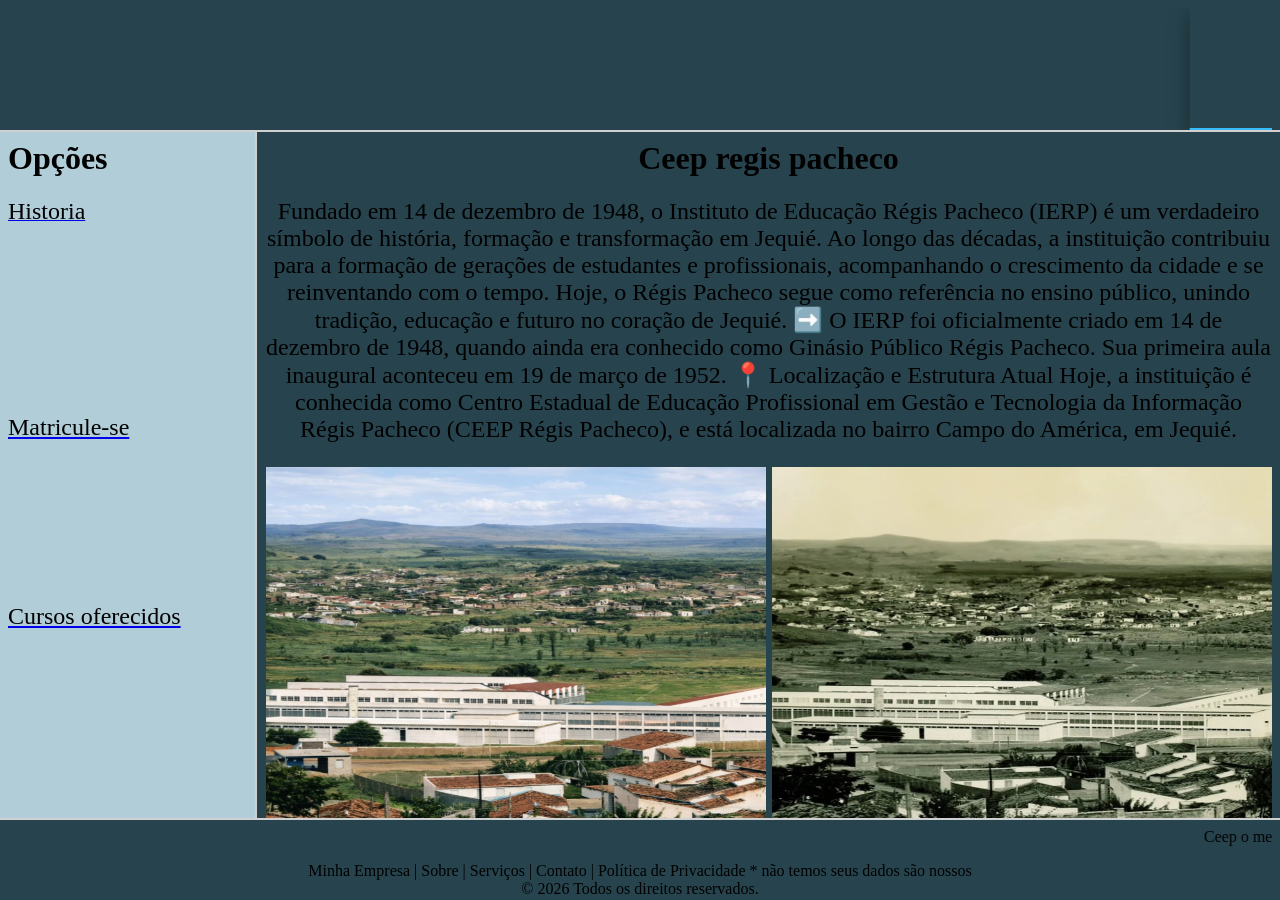
<file: index.html>
<html>
<head>
</head>
<frameset rows="130px,*,80px" border="2">
<frame src ="topo.html" name="topo" >
<frameset cols="20%,*"> 
<frame src ="menu.html" name="menu">
<frame src = "home.html" name="home">
</frameset>
<frame src="rodape.html" name="rodape">
</frameset>
</html>
</file>
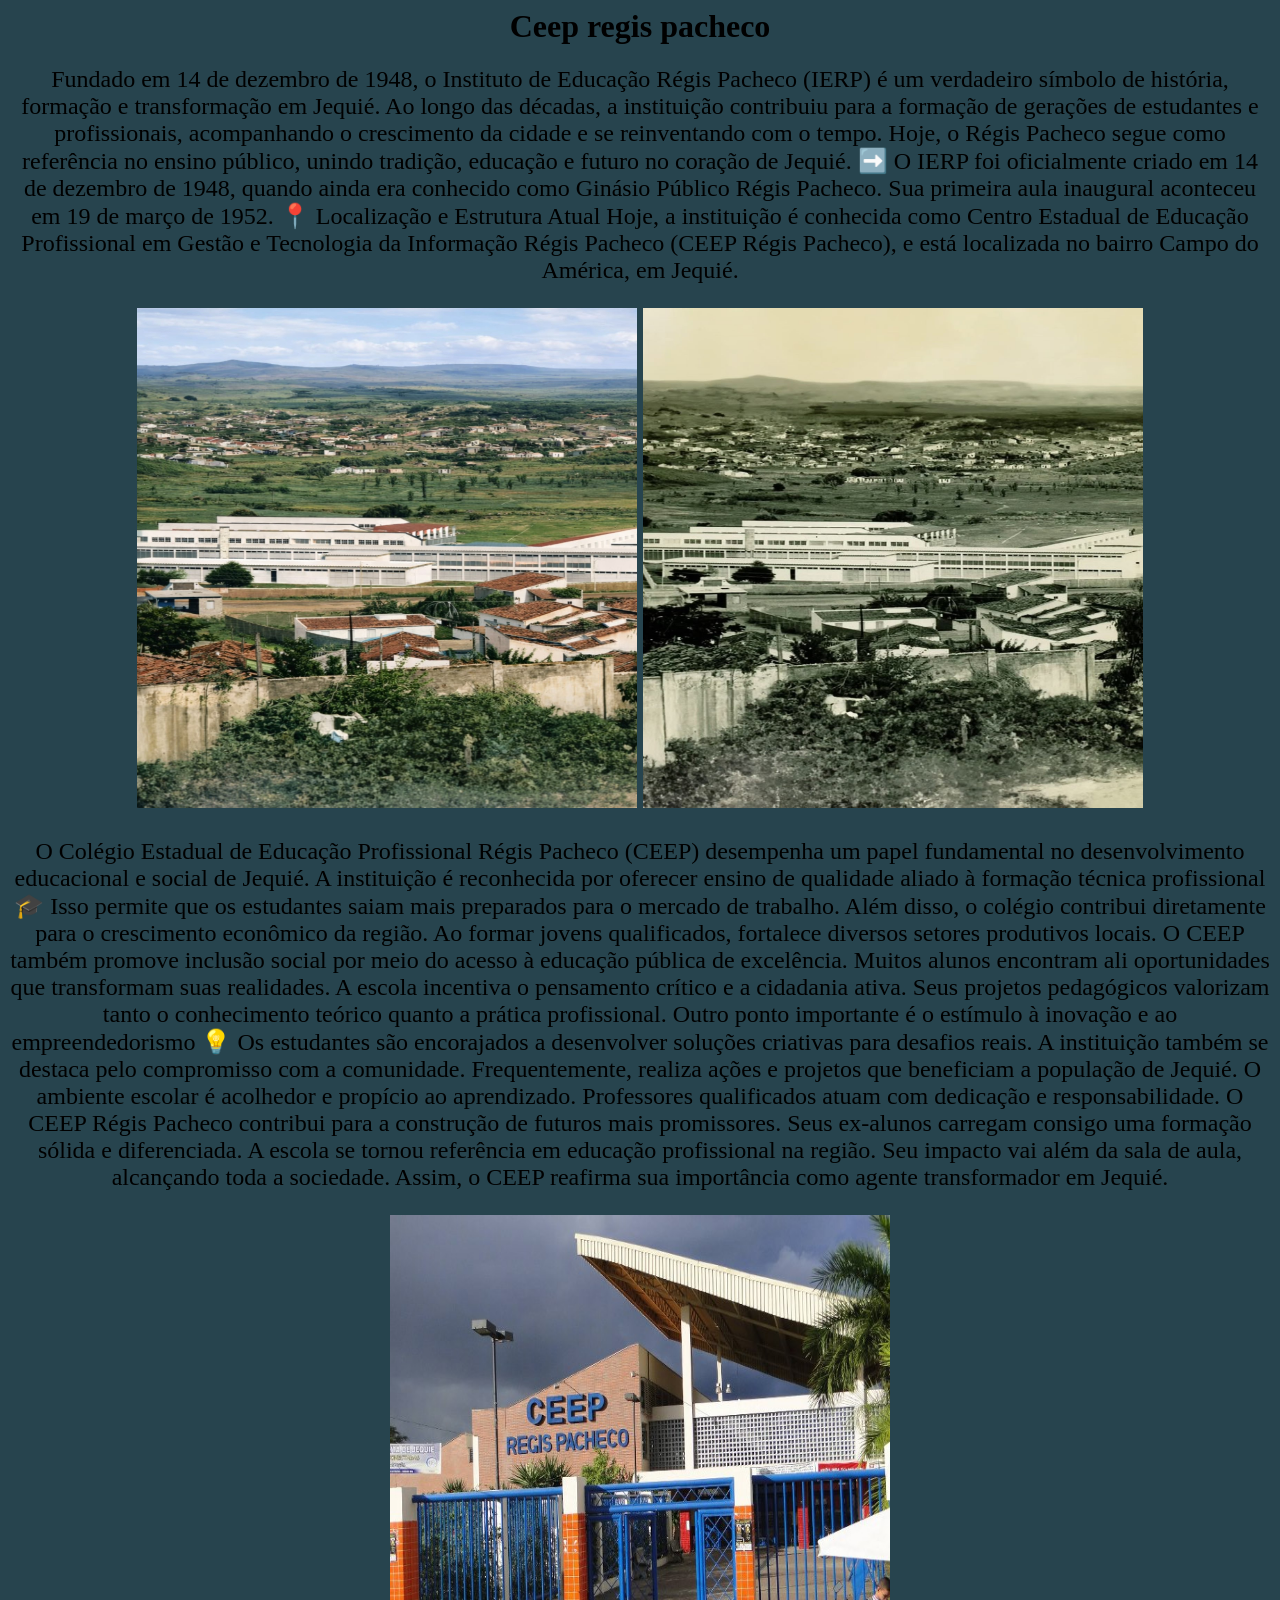
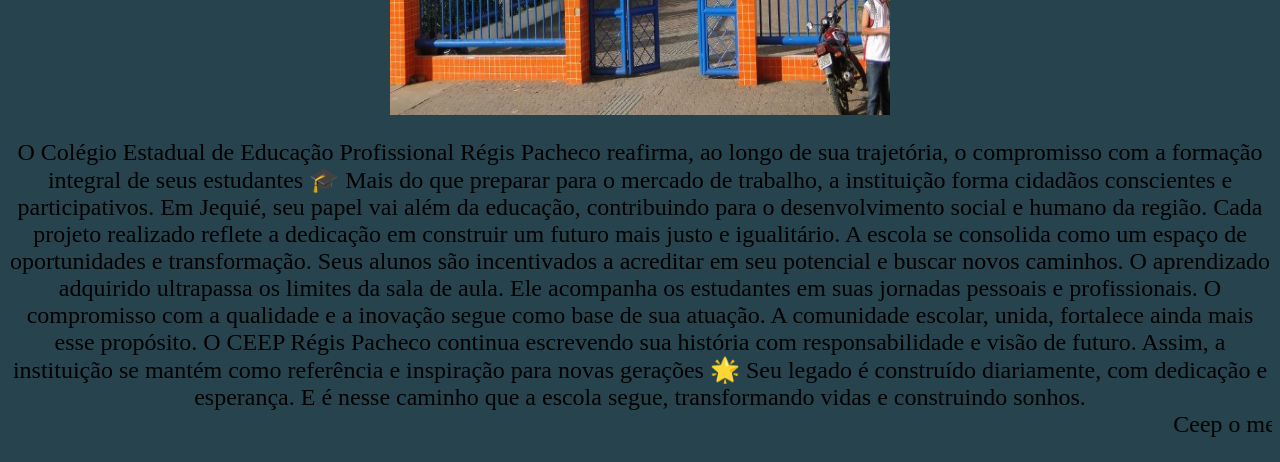
<file: home.html>
<html>
<head>
</head>
<body bgcolor="27444E">
</body>
<h1 align="center"> Ceep regis pacheco </h1>
<p align="center"><font size="5"color="black" face="Serifada">Fundado em 14 de dezembro de 1948, o Instituto de Educação Régis Pacheco (IERP) é um verdadeiro símbolo de história, formação e transformação em Jequié. Ao longo das décadas, a instituição contribuiu para a formação de gerações de estudantes e profissionais, acompanhando o crescimento da cidade e se reinventando com o tempo. Hoje, o Régis Pacheco segue como referência no ensino público, unindo tradição, educação e futuro no coração de Jequié. 
➡️ O IERP foi oficialmente criado em 14 de dezembro de 1948, quando ainda era conhecido como Ginásio Público Régis Pacheco. Sua primeira aula inaugural aconteceu em 19 de março de 1952. 
📍 Localização e Estrutura Atual
Hoje, a instituição é conhecida como Centro Estadual de Educação Profissional em Gestão e Tecnologia da Informação Régis Pacheco (CEEP Régis Pacheco), e está localizada no bairro Campo do América, em Jequié. 

</p/>
<p align="center">
<img src="imagemceep1.jpg" height="500"width="500">
<img src="imagemceep2.jpg"height="500"width="500">
</h1><p align="center"><font size="5"color="black" face="Serifada">O Colégio Estadual de Educação Profissional Régis Pacheco (CEEP) desempenha um papel fundamental no desenvolvimento educacional e social de Jequié.
A instituição é reconhecida por oferecer ensino de qualidade aliado à formação técnica profissional 🎓
Isso permite que os estudantes saiam mais preparados para o mercado de trabalho.
Além disso, o colégio contribui diretamente para o crescimento econômico da região.
Ao formar jovens qualificados, fortalece diversos setores produtivos locais.
O CEEP também promove inclusão social por meio do acesso à educação pública de excelência.
Muitos alunos encontram ali oportunidades que transformam suas realidades.
A escola incentiva o pensamento crítico e a cidadania ativa.
Seus projetos pedagógicos valorizam tanto o conhecimento teórico quanto a prática profissional.
Outro ponto importante é o estímulo à inovação e ao empreendedorismo 💡
Os estudantes são encorajados a desenvolver soluções criativas para desafios reais.
A instituição também se destaca pelo compromisso com a comunidade.
Frequentemente, realiza ações e projetos que beneficiam a população de Jequié.
O ambiente escolar é acolhedor e propício ao aprendizado.
Professores qualificados atuam com dedicação e responsabilidade.
O CEEP Régis Pacheco contribui para a construção de futuros mais promissores.
Seus ex-alunos carregam consigo uma formação sólida e diferenciada.
A escola se tornou referência em educação profissional na região.
Seu impacto vai além da sala de aula, alcançando toda a sociedade.
Assim, o CEEP reafirma sua importância como agente transformador em Jequié.

</p/>
<p align="center">
<img src="imagemceeep3.jpg" height="500"width="500">
</h1><p align="center"><font size="5"color="black" face="Serifada">O Colégio Estadual de Educação Profissional Régis Pacheco reafirma, ao longo de sua trajetória, o compromisso com a formação integral de seus estudantes 🎓
Mais do que preparar para o mercado de trabalho, a instituição forma cidadãos conscientes e participativos.
Em Jequié, seu papel vai além da educação, contribuindo para o desenvolvimento social e humano da região.
Cada projeto realizado reflete a dedicação em construir um futuro mais justo e igualitário.
A escola se consolida como um espaço de oportunidades e transformação.
Seus alunos são incentivados a acreditar em seu potencial e buscar novos caminhos.
O aprendizado adquirido ultrapassa os limites da sala de aula.
Ele acompanha os estudantes em suas jornadas pessoais e profissionais.
O compromisso com a qualidade e a inovação segue como base de sua atuação.
A comunidade escolar, unida, fortalece ainda mais esse propósito.
O CEEP Régis Pacheco continua escrevendo sua história com responsabilidade e visão de futuro.
Assim, a instituição se mantém como referência e inspiração para novas gerações 🌟
Seu legado é construído diariamente, com dedicação e esperança.
E é nesse caminho que a escola segue, transformando vidas e construindo sonhos.


<marquee> Ceep o melhor</marquee>

</body>
</html>
</file>
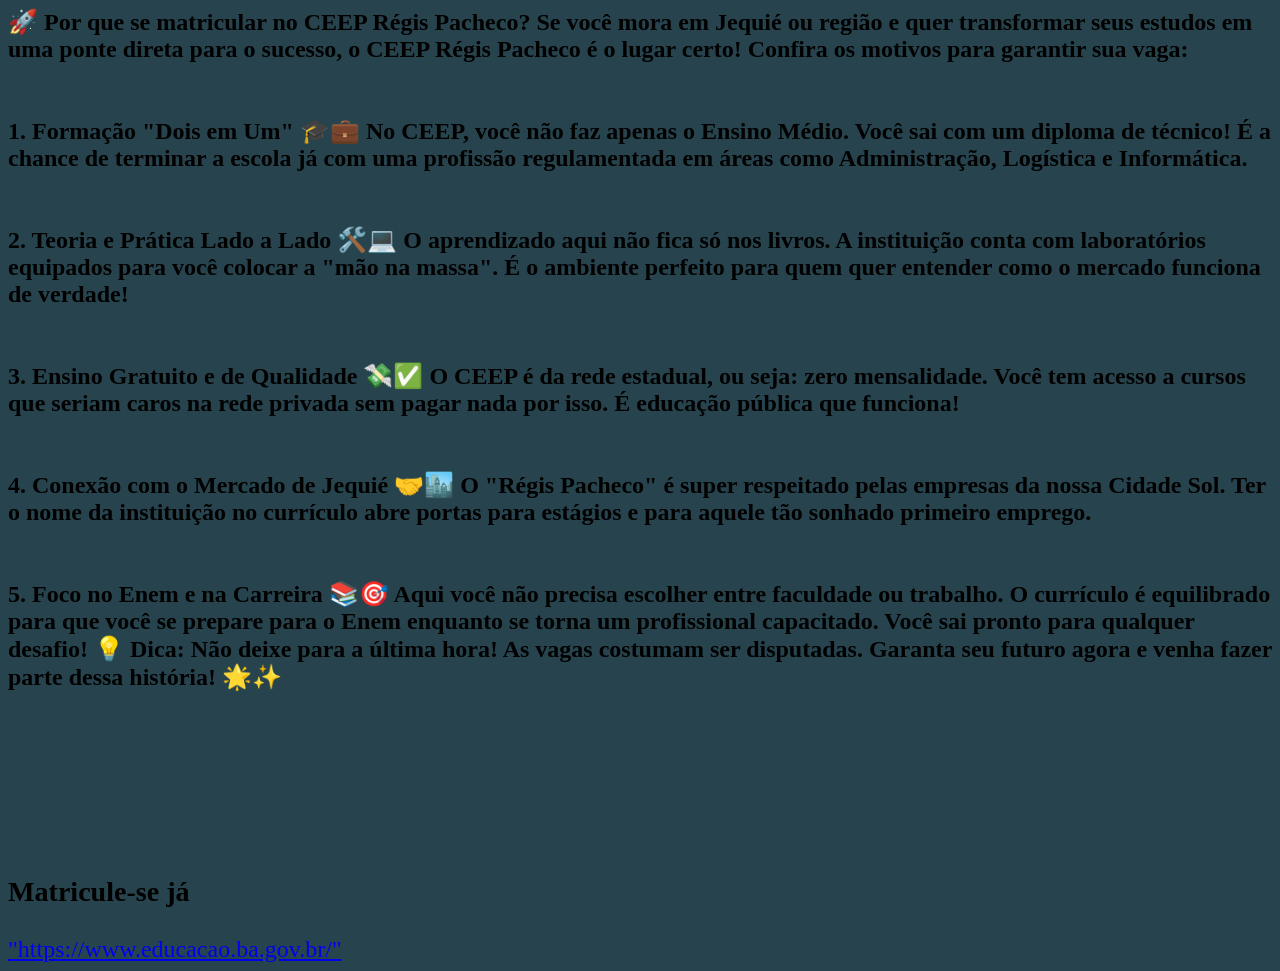
<file: home2.html>
<html>
<head>
</head>
<body  bgcolor="27444E"><p align="center"><font size="5"color="black" face="Serifada"><h1>🚀 Por que se matricular no CEEP Régis Pacheco?
Se você mora em Jequié ou região e quer transformar seus estudos em uma ponte direta para o sucesso, o CEEP Régis Pacheco é o lugar certo! Confira os motivos para garantir sua vaga:
<br>
<br>
<br>
1. Formação "Dois em Um" 🎓💼
No CEEP, você não faz apenas o Ensino Médio. Você sai com um diploma de técnico! É a chance de terminar a escola já com uma profissão regulamentada em áreas como Administração, Logística e Informática.
<br>
<br>
<br>
2. Teoria e Prática Lado a Lado 🛠️💻
O aprendizado aqui não fica só nos livros. A instituição conta com laboratórios equipados para você colocar a "mão na massa". É o ambiente perfeito para quem quer entender como o mercado funciona de verdade!
<br>
<br>
<br>
3. Ensino Gratuito e de Qualidade 💸✅
O CEEP é da rede estadual, ou seja: zero mensalidade. Você tem acesso a cursos que seriam caros na rede privada sem pagar nada por isso. É educação pública que funciona!
<br>
<br>
<br>
4. Conexão com o Mercado de Jequié 🤝🏙️
O "Régis Pacheco" é super respeitado pelas empresas da nossa Cidade Sol. Ter o nome da instituição no currículo abre portas para estágios e para aquele tão sonhado primeiro emprego.
<br>
<br>
<br>
5. Foco no Enem e na Carreira 📚🎯
Aqui você não precisa escolher entre faculdade ou trabalho. O currículo é equilibrado para que você se prepare para o Enem enquanto se torna um profissional capacitado. Você sai pronto para qualquer desafio!

💡 Dica: Não deixe para a última hora! As vagas costumam ser disputadas. Garanta seu futuro agora e venha fazer parte dessa história! 🌟✨</h1>
<br>
<br>
<br>
<br>
<br>

<h3> Matricule-se já</h3>
<a href= "https://www.educacao.ba.gov.br/">
"https://www.educacao.ba.gov.br/"</a>

</a>
</body>
</html>
</file>
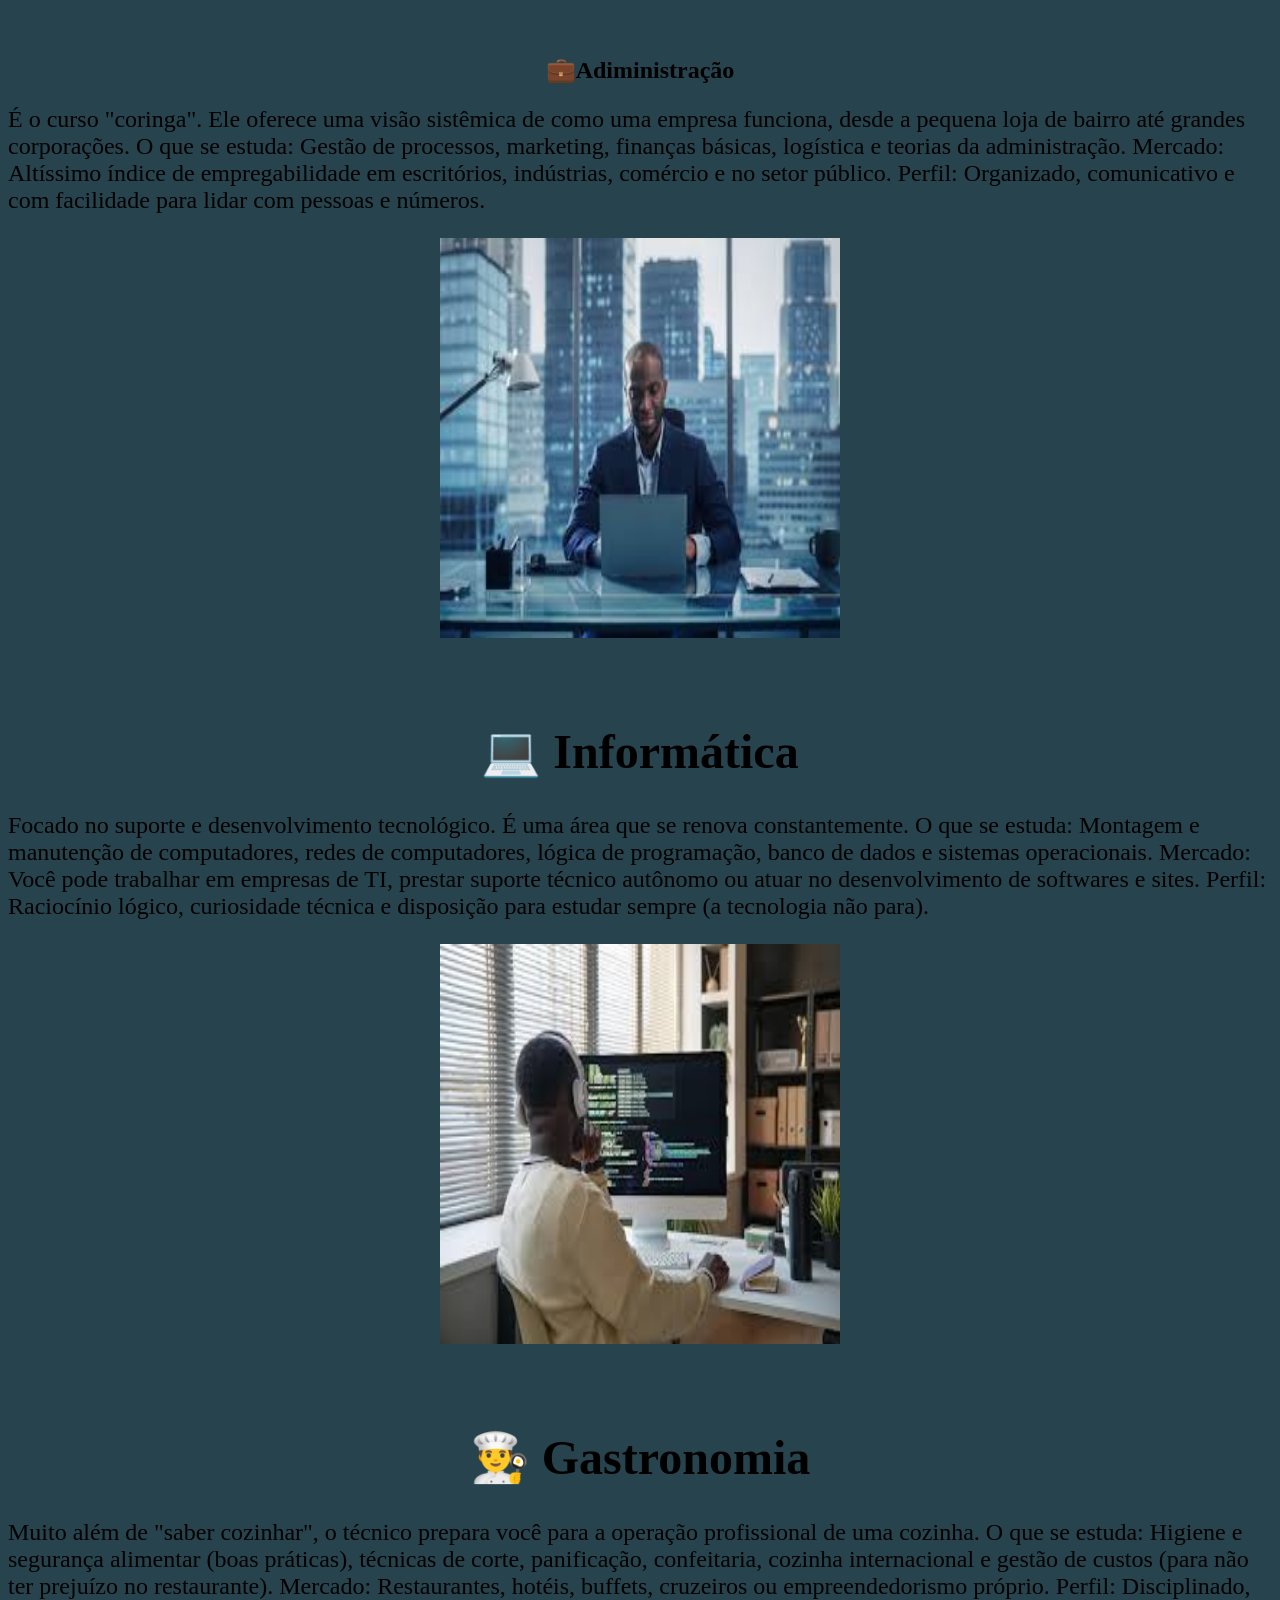
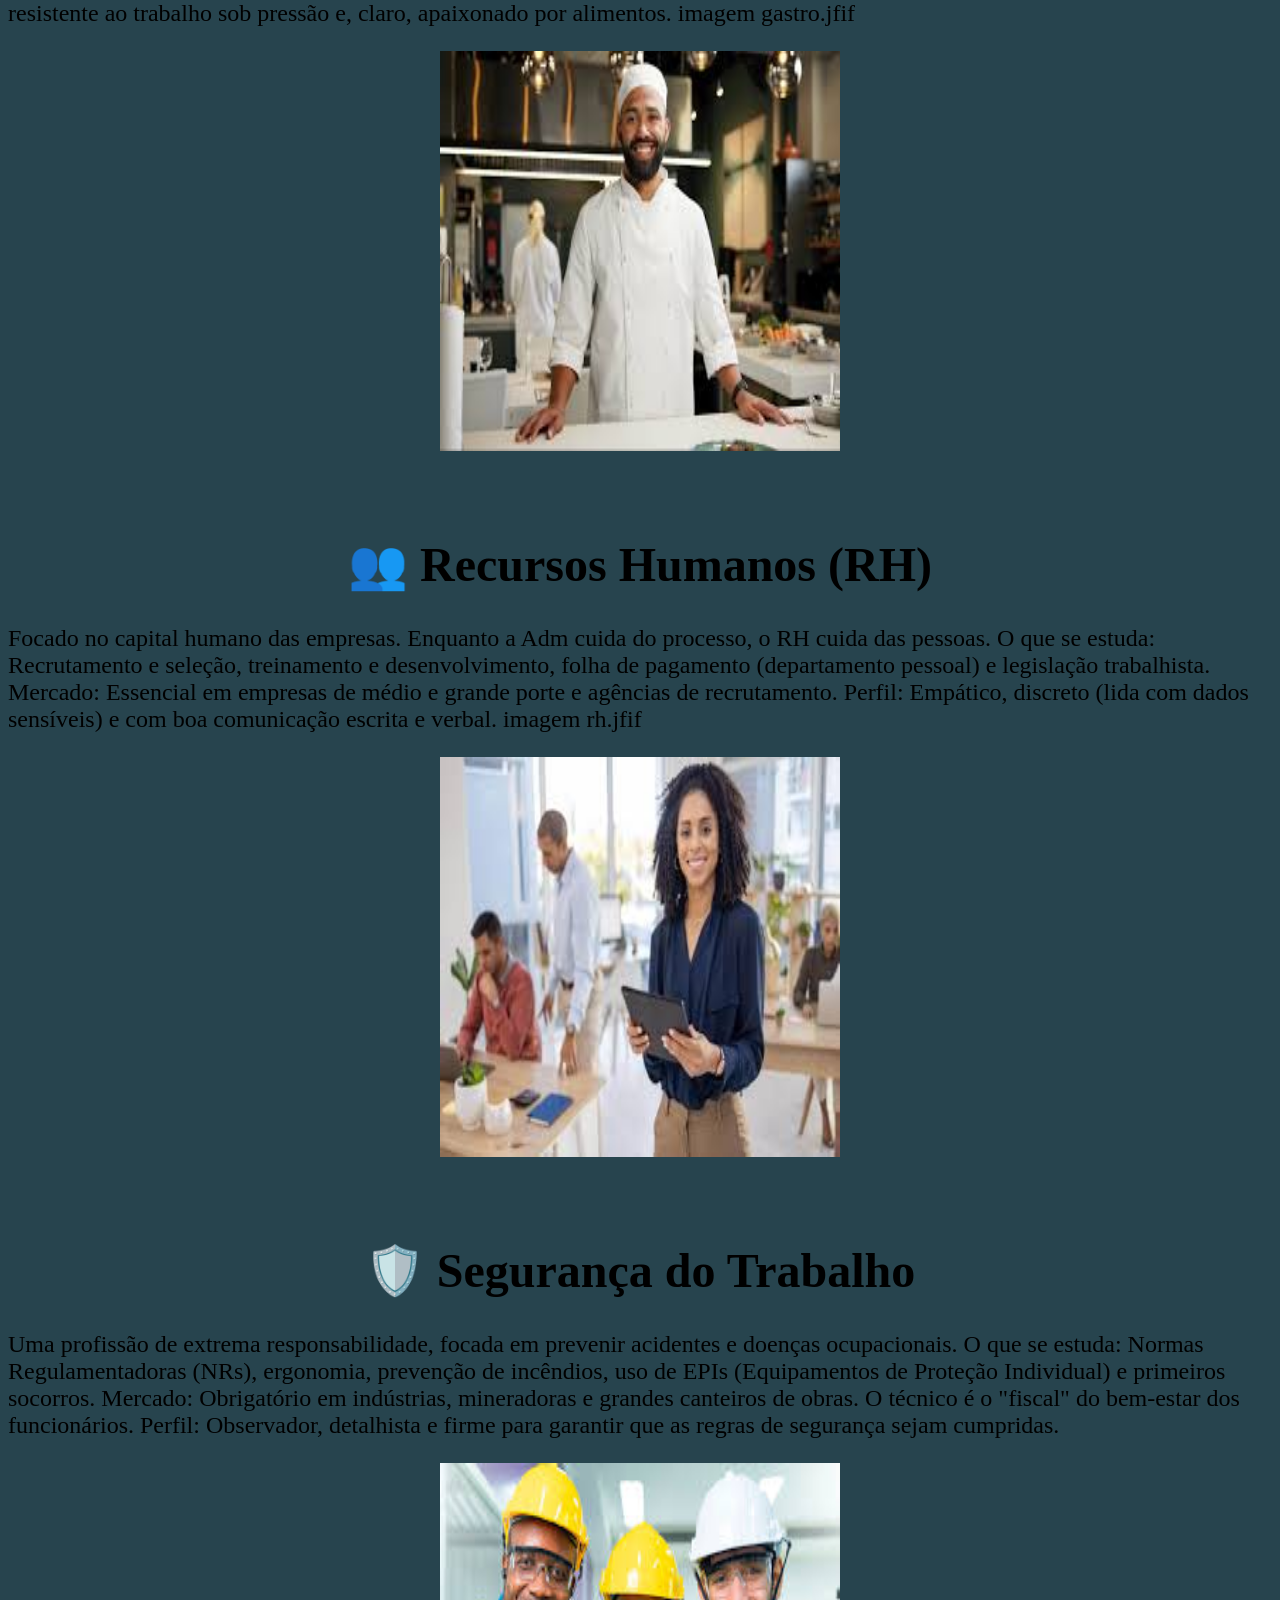
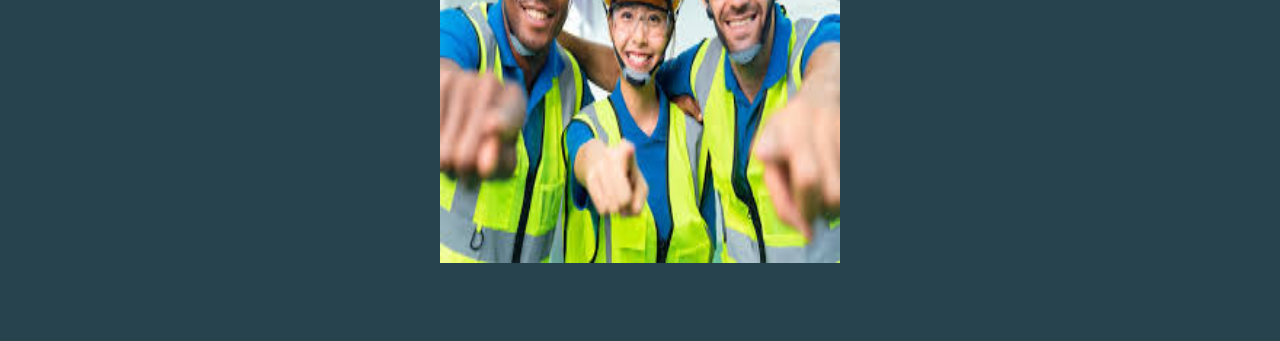
<file: home3.html>
<html>
<head>
</head>
<body  bgcolor="27444E"><p align="center"><font size="5"color="black" face="Serifada">
<br>
<h1 align="center" >💼Adiministração </h1>
É o curso "coringa". Ele oferece uma visão sistêmica de como uma empresa funciona, desde a pequena loja de bairro até grandes corporações.

O que se estuda: Gestão de processos, marketing, finanças básicas, logística e teorias da administração.

Mercado: Altíssimo índice de empregabilidade em escritórios, indústrias, comércio e no setor público.

Perfil: Organizado, comunicativo e com facilidade para lidar com pessoas e números.
<p align="center">
<img src="imagem adm ti .jpg" height="400"width="400">

<br>
<br>
<br>

<h1 align="center" >💻 Informática</h1>
Focado no suporte e desenvolvimento tecnológico. É uma área que se renova constantemente.

O que se estuda: Montagem e manutenção de computadores, redes de computadores, lógica de programação, banco de dados e sistemas operacionais.

Mercado: Você pode trabalhar em empresas de TI, prestar suporte técnico autônomo ou atuar no desenvolvimento de softwares e sites.

Perfil: Raciocínio lógico, curiosidade técnica e disposição para estudar sempre (a tecnologia não para).
<p align="center">
<img src="imagem info.jfif" height="400"width="400">
<br>
<br>
<br>



<h1 align="center" >👨‍🍳 Gastronomia</h1>
Muito além de "saber cozinhar", o técnico prepara você para a operação profissional de uma cozinha.

O que se estuda: Higiene e segurança alimentar (boas práticas), técnicas de corte, panificação, confeitaria, cozinha internacional e gestão de custos (para não ter prejuízo no restaurante).

Mercado: Restaurantes, hotéis, buffets, cruzeiros ou empreendedorismo próprio.

Perfil: Disciplinado, resistente ao trabalho sob pressão e, claro, apaixonado por alimentos.
imagem gastro.jfif<p align="center">
<img src="imagem gastro.jfif" height="400"width="400">
<br>
<br>
<br>

<h1 align="center" >👥 Recursos Humanos (RH)</h1>
Focado no capital humano das empresas. Enquanto a Adm cuida do processo, o RH cuida das pessoas.

O que se estuda: Recrutamento e seleção, treinamento e desenvolvimento, folha de pagamento (departamento pessoal) e legislação trabalhista.

Mercado: Essencial em empresas de médio e grande porte e agências de recrutamento.

Perfil: Empático, discreto (lida com dados sensíveis) e com boa comunicação escrita e verbal.
imagem rh.jfif<p align="center">
<img src="imagem rh.jfif" height="400"width="400">
<br>
<br>
<br>

<h1 align="center" >🛡️ Segurança do Trabalho</h1>
Uma profissão de extrema responsabilidade, focada em prevenir acidentes e doenças ocupacionais.

O que se estuda: Normas Regulamentadoras (NRs), ergonomia, prevenção de incêndios, uso de EPIs (Equipamentos de Proteção Individual) e primeiros socorros.

Mercado: Obrigatório em indústrias, mineradoras e grandes canteiros de obras. O técnico é o "fiscal" do bem-estar dos funcionários.

Perfil: Observador, detalhista e firme para garantir que as regras de segurança sejam cumpridas.<p align="center">
<img src="imagem seg trab.jfif" height="400"width="400">
<br>
<br>
<br>
</h1>
</body>
</html>
</file>
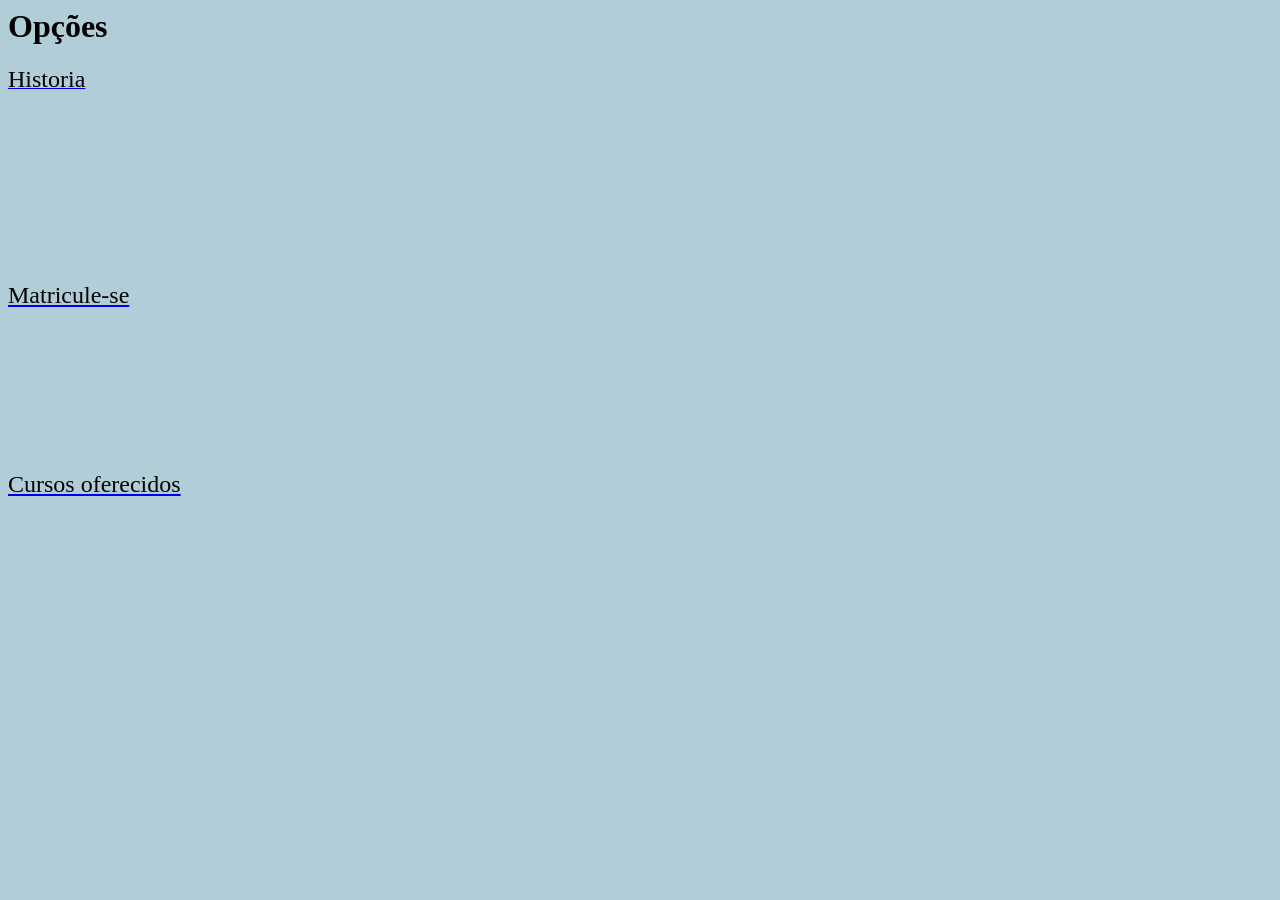
<file: menu.html>
<html>
<head>
</head>
<body  bgcolor="#b0cdd8">
<h1>Opções</h1>
<a href="home.html" target="home">
<font size="5"color="black" face="Open Sans">Historia
</a>

<br>
<br>
<br>
<br>
<br><br>
<br>
<br>

<a href="home2.html" target="home">
<font size="5"color="black" face="Open Sans">Matricule-se
</a>
<br>
<br>
<br>
<br><br>
<br>
<br>

<a href="home3.html" target="home">
<font size="5"color="black" face="Open Sans">Cursos oferecidos
<br>
<br>
<br>
<br><br>
<br>
<br>

</a>
</body>
</html>
</file>
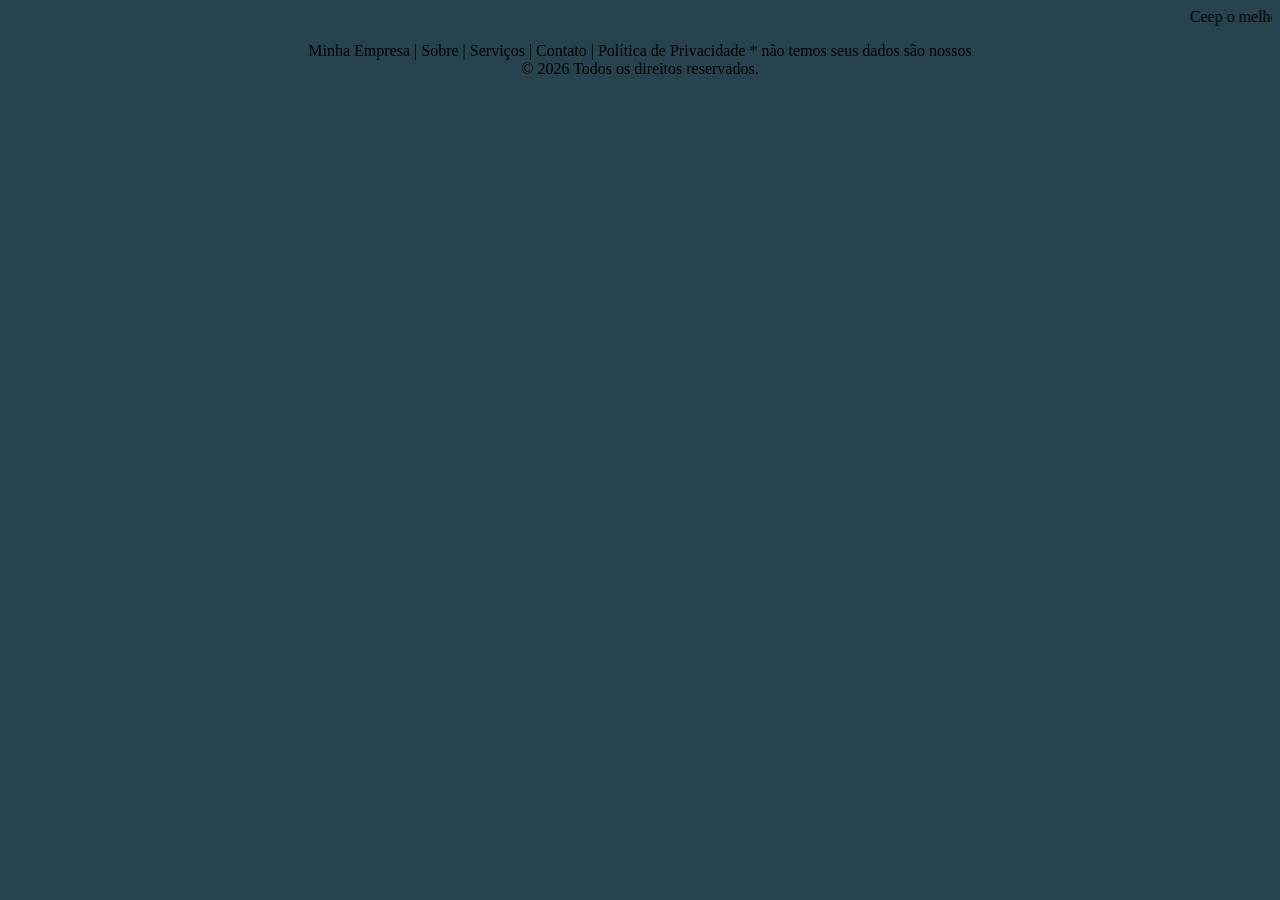
<file: rodape.html>
<html>
<head>
</head>
<body bgcolor="27444E">
<marquee> Ceep o melhor</marquee>
<p align = "center"> Minha Empresa | Sobre | Serviços | Contato | Política de Privacidade * não temos seus dados são nossos <br>

  © 2026 Todos os direitos reservados.</p>
</body>
</body>
</html>
</file>
